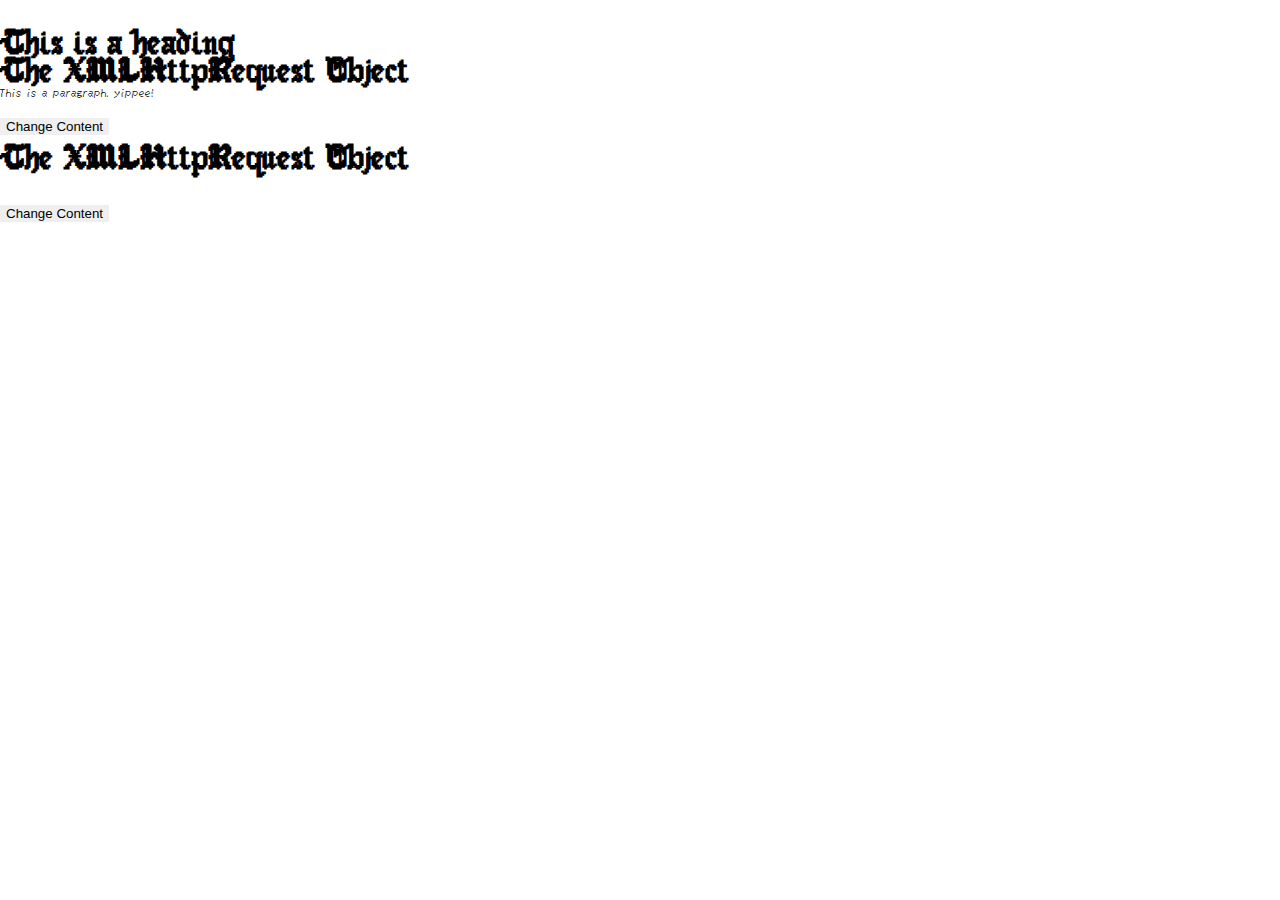
<file: ajaxexample.html>
<!DOCTYPE html>
<html>
<body>

<div id="foo">
<h2>The XMLHttpRequest Object</h2>
<button type="button" onclick="changeContent()">Change Content</button>
</div>

<script>
function changeContent() {
  var xhttp = new XMLHttpRequest();
  xhttp.onreadystatechange = function() {
    if (this.readyState == 4 && this.status == 200) {
      document.getElementById("foo").innerHTML =
      this.responseText;
    }
  };
  xhttp.open("GET", "content.txt", true);
  xhttp.send();
}
</script>

</body>
</html>


<!-- index stuff -->
<!DOCTYPE html>

<html>
<head>
  <link rel="stylesheet" href="fiddlestyle.css">
  <link rel="stylesheet" href="charastyle.css">
</head>

<body>

<h1>This is a heading</h1>
<p>This is a paragraph. yippee!</p>

<div id="foo">
<h2>The XMLHttpRequest Object</h2>
<button type="button" onclick="changeContent()">Change Content</button>
</div>

</body>

<script>
function changeContent() {
  var xhttp = new XMLHttpRequest();
  xhttp.onreadystatechange = function() {
    if (this.readyState == 4 && this.status == 200) {
      document.getElementById("foo").innerHTML =
      this.responseText;
    }
  };
  xhttp.open("GET", "content.txt", true);
  xhttp.send();
}
</script>

</html>
</file>
<file: fiddlestyle.css>
/*FONTS*/
@font-face { /*GothicPixel*/
    font-family: GothicPixel;
    src: url(/fonts/OldEnglishGothicPixelRegular-ow2Bo.ttf);
   }
@font-face { /*PixelScript*/
    font-family: PixelScript;
    src: url(/fonts/PixelScriptRegular-4B83W.ttf);
   }
@font-face { /*Mintsoda*/
    font-family: Mintsoda;
    src: url(/fonts/MintsodaLimeGreen16X16Regular-EanDl.ttf);
   }

body {
    font-family: Mintsoda;
    font-size: 11px; 
    margin: 0px; 
    padding: 0px; 
    overflow-x: hidden;
  }
h1 {
    font-family: GothicPixel;
    font-size: 2.6041666666666665vw;
    text-align: left;
  }
h2 { /*used for category*/
    font-family: GothicPixel;
    font-size: 2.6041666666666665vw;
    text-align: right;
  }
h3 { /*used for pixelscript stuff*/
    font-family: PixelScript;
    font-size: 14px;
  }
img { 
    position: absolute; 
    display: block; 
    margin: 0px; 
    border: none; 
    padding: 0px; }
div { 
    position: absolute; }

.section {
    display: none;
    }
.section.active{
    display: block;
    }
.invisible {
    display: none;
    }

/*  NOT IN USE CURRENTLY
ul {
list-style: none;
margin: 0;
padding: 0;
display: flex;
align-items: center;
}

ul li {
background: #ccc;
padding: 10px 15px;
margin-left: 6px;
border-radius: 50%;
cursor: pointer;
opacity: .5;
}

ul li.active{
opacity: 1 !important;
}
*/

button {
	border: none;
	border-radius: 1px;
	cursor: pointer;
}
button:hover {
	border: solid;
	border-color: white;
}

.next {
    top: 54.6875vw;	left: 94.40104166666667vw;
	width: 4.166666666666667vw; height: 4.166666666666667vw;
    border: 0;
    outline: none;
    cursor: pointer;
	background-image: url("img/next.png");
    }
.prev {
    top: 54.6875vw;	left: 1.4322916666666667vw;
	width: 4.166666666666667vw; height: 4.166666666666667vw;
    border: 0;
    outline: none;
    cursor: pointer;
	background-image: url("img/prev.png");
    }
.next.disable,
.prev.disable{
  cursor: none;
  opacity: .5;
}

/* LAYOUT */
.content-container {
    display: block; 
    position: relative; 
    width: 100vw; height: 72.91666666666667vw; 
    overflow: hidden; 
    margin-left: auto; margin-right: auto;
    }
.page {
	top: 0px;
	left: 0px;
	width: 100vw;
	height: 72.91666666666667vw;
}
.desk {
	top: 0px;
	left: 0px;
	width: 100vw;
	height: 72.91666666666667vw;
    }
.book {
	top: 4.557291666666667vw;
	left: 5.598958333333333vw;
	width: 88.93229166666667vw;
    }
.Lpage {
	top: 7.161458333333333vw; left: 8.333333333333334vw;
	width: 40.364583333333336vw; height: 50.520833333333336vw;
}
.Rpage {
	top: 7.161458333333333vw; left: 51.302083333333336vw;
	width: 40.364583333333336vw; height: 50.520833333333336vw;
}
.frame {
	text-align: left;
	padding: 5px;
}

/* SPECIAL TEXT */
.pgnmbr {
	top: 45.703125vw; 
	left: 35.677083333333336vw;
	overflow: hidden;
	font-family: GothicPixel;
	font-size: 2.6041666666666665vw;
	text-align: right;
	color:#000000;
    }
.comment {
	top: 32.291666666666664vw;
	left: 8.203125vw;
	width: 28.515625vw;
	height: 8vw;
	overflow: hidden;
	
	-ms-transform:rotate(-6.67deg);
	-o-transform:rotate(-6.67deg);
	-webkit-transform:rotate(-6.67deg);
	-moz-transform:rotate(-6.67deg);
	transform:rotate(-6.67deg);
	text-align: center;
	letter-spacing: 0.55px;
}
.intro {
	top: 2.0833333333333335vw;
	left: 2.6041666666666665vw;
	width: 95.57291666666667vw;
	height: 3.90625vw;
	text-align: center;
	letter-spacing: 1px;
	color:#000000;
}

/* TEXT */
.title {
	top: 2.0833333333333335vw;
	left: 2.6041666666666665vw;
	height: 3.90625vw;
	overflow: hidden;
	font-family: Old English Gothic Pixel;
	font-size: 2.6041666666666665vw; /*20px*/
	text-align: left;
	letter-spacing: 1px;
	color:#000000;
}
.category {
	top: 2.0833333333333335vw;
	left: 26.302083333333332vw;
	height: 3.90625vw;
	overflow: hidden;
	font-family: Old English Gothic Pixel;
	font-size: 2.6041666666666665vw; /*20px*/
	text-align: right;
	letter-spacing: 1px;
	color:#000000;
}
.Rtitle {
	top: 2.0833333333333335vw;
	left: 1.5625vw;
	height: 3.90625vw;
	overflow: hidden;
	font-family: GothicPixel;
	font-size: 2.6041666666666665vw; /*20px*/
	text-align: left;
	letter-spacing: 1px;
	color:#000000;
}

.Rcontent {
	top: 5.338541666666667vw;
	left: 1.4322916666666667vw;
	width: 36.71875vw;
	height: 29.6875vw;
}

.stats {
	top: 0.6510416666666666vw;
	left: 0.8463541666666666vw;
	width: 35.677083333333336vw;
	height: 8.854166666666666vw;
}

.resistances_box {
	top: 0px;
	left: 0px;
	width: 18.229166666666668vw;
	height: 7.03125vw;
}

.resistances_title {
	top: 0.13020833333333334vw;
	left: 0.5208333333333334vw;
	width: 12.29vw;
	height: 3.307vw;
	overflow: hidden;
	font-family: PixelScript;
	font-size: 14px;
	text-align: left;
	color:#000000;
}

.stats_text {
	top: 3.2552083333333335vw; left: 0.5208333333333334vw;
	width: 15.1171875vw; height: 4.049479166666667vw;
	overflow: hidden;
	font-family: Mintsoda;
	font-size: 11px;
	text-align: left;
	color:#000000;
}

.vulnerabilities_box {
	top: 0px; left: 18.229166666666668vw;
	width: 18.229166666666668vw; height: 8.854166666666666vw;
}

.vulnerabilities_title {
	top: 0.13020833333333334vw; left: 0.5208333333333334vw;
	width: 14.765625vw;	height: 3.3072916666666665vw;
	overflow: hidden;
	font-family: PixelScript;
	font-size: 14px;
	text-align: left;
	color:#000000;
}

.text_ek1 {
	top: 3.2552083333333335vw;
	left: 0.5208333333333334vw;
	width: 13.684895833333334vw;
	height: 5.872395833333333vw;
	overflow: hidden;
	font-family: Mintsoda;
	font-size: 11px;
	text-align: left;
	color:#000000;
}

.body_text {
	top: 10.807291666666666vw;
	left: 1.7578125vw;
	width: 35.546875vw;
	height: 18.75vw;
	overflow: hidden;
	font-family: Mintsoda;
	font-size: 11px;
	text-align: left;
	color:#000000;
}

.art {
	position: fixed;
	bottom: 89.5vw;
	left: 7.552083333333333vw;
	max-width: 22.005208333333332vw; 
	max-height: 19.53125vw;
	text-align: center;
}

.scientific_name {
	top: 23.046875vw;
	left: 14.84375vw;
	width: 10.859375vw; 
	height: 3.30729166vw;
	overflow: hidden;
	font-family: PixelScript;
	font-size: 14px;
	text-align: center;
}

.habitats {
	top: 26.432291666666668vw;	
	left: 6.25vw;
	width: 27.864583333333332vw; 
	height: 4.947916666666667vw;
}

._116_3 {
	top: 3px;
	left: 91px;
	width: 32px;
	height: 32px;
}

.Ldescriptions {
	top: 31.380208333333332vw;	
	left: 2.6041666666666665vw;
	width: 35.807291666666664vw; 
	height: 17.057291666666668vw;
}

.sightings {
	top: 0.2604166666666667vw; 
	left: 1.3020833333333333vw;
	width: 9.6875vw; 
	height: 3.3072916666666665vw;
	overflow: hidden;
	font-family: PixelScript;
	font-size: 14px;
	text-align: left;
}

.sightings_box {
	top: 3.125vw;
	left: 1.3020833333333333vw;
	width: 33.203125vw;
	height: 5.729166666666667vw;
}

.places { /*inside sightings box*/
	top: 0.13020833333333334vw; 
	left: 1.171875vw;
	width: 17.200520833333332vw;	
	height: 5.872395833333333vw;
	font-family: Mintsoda;
	font-size: 11px;
	text-align: left;
}

.places_2 { /*inside sightings box*/
	top: 0.13020833333333334vw; 
	left: 16.927083333333332vw;
	width: 17.200520833333332vw;	
	height: 4.049479166666667vw;
	overflow: hidden;
	font-family: Mintsoda;
	font-size: 11px;
	text-align: left;
}

.resources {
	top: 8.984375vw; 
	left: 1.3020833333333333vw;
	width: 10.989583333333334vw; 
	height: 3.3072916666666665vw;
	overflow: hidden;
	font-family: PixelScript;
	font-size: 14px;
	text-align: left;
}

.resources_box {
	top: 91px; left: 1.3020833333333333vw;
	width: 255px; height: 38px;
}

.resources_icon {
	top: 3px; left: 9px;
	width: 32px; height: 32px;
}

.zoom {
	top: 125px;	left: 244px;
	width: 32px; height: 32px;
}

/* TABS */
/* +44 px per tab */
.tab {
	height: 5.208333333333333vw; /*40px*/
	width: 4.817708333333333vw; /*37px*/
	position: absolute;
}
.A {
	left: 9.244791666666666vw; /*71px*/
}
.L {
	left: 7.942708333333333vw; /*61px*/
}
.R {
	left: 91.92708333333333vw;
}
.red {
	top: 12.109375vw; /*93px*/
}
.orange {
	top: 17.838541666666668vw;
}
.yellow {
	top: 23.567708333333332vw;
}
.green {
	top: 29.296875vw;
}
.blue {
	top: 35.026041666666664vw;
}
.purple {
	top: 40.755208333333336vw;
}
.pink {
	top: 46.484375vw;
}

.tab_r_A {
	top: 12.109375vw; /*93px*/
	left: 30px; /*71px*/
	position: absolute;
	height: 5.208333333333333vw; /*40px*/
}  
.tab_r_L {
	top: 12.109375vw;
	left: 30px; /*61px*/
	position: absolute;
	height: 5.208333333333333vw; /*40px*/
}  
.tab_r_R {
	top: 12.109375vw;
	left: 91.92708333333333vw;
	position: absolute;
	height: 5.208333333333333vw; /*40px*/
}    
.tab_o_A {
	top: 17.838541666666668vw;
	left: 30px;
	position: absolute;
	height: 5.208333333333333vw; /*40px*/
}  
.tab_o_L {
	top: 17.838541666666668vw;
	left: 30px;
	position: absolute;
	height: 5.208333333333333vw; /*40px*/
}  
.tab_o_R {
	top: 17.838541666666668vw;
	left: 91.92708333333333vw;
	position: absolute;
	height: 5.208333333333333vw; /*40px*/
}  
.tab_y_A {
	top: 23.567708333333332vw;
	left: 30px;
	position: absolute;
	height: 5.208333333333333vw; /*40px*/
}  
.tab_y_L {
	top: 23.567708333333332vw;
	left: 30px;
	position: absolute;
	height: 5.208333333333333vw; /*40px*/
}  
.tab_y_R {
	top: 23.567708333333332vw;
	left: 91.92708333333333vw;
	position: absolute;
}  
.tab_g_A {
	top: 29.296875vw;
	left: 30px;
	position: absolute;
}  
.tab_g_L {
	top: 29.296875vw;
	left: 30px;
	position: absolute;
}  
.tab_g_R {
	top: 29.296875vw;
	left: 91.92708333333333vw;
	position: absolute;
}  
.tab_b_A {
	top: 35.026041666666664vw;
	left: 30px;
	position: absolute;
}
.tab_b_L {
	top: 35.026041666666664vw;
	left: 30px;
	position: absolute;
}
.tab_b_R {
	top: 35.026041666666664vw;
	left: 91.92708333333333vw;
	position: absolute;
}
.tab_pu_A {
	top: 40.755208333333336vw;
	left: 30px;
	position: absolute;
}  
.tab_pu_L {
	top: 40.755208333333336vw;
	left: 30px;
	position: absolute;
}  
.tab_pu_R {
	top: 40.755208333333336vw;
	left: 91.92708333333333vw;
	position: absolute;
}    
.tab_pi_A {
	top: 46.484375vw;
	left: 30px;
	position: absolute;
}
.tab_pi_L {
	top: 46.484375vw;
	left: 30px;
	position: absolute;
}
.tab_pi_R {
	top: 46.484375vw;
	left: 91.92708333333333vw;
	position: absolute;
}

#c {
	top: 31px;
	left: 0px;
	width: 50.6px;
	height: 45.6px;
	overflow: hidden;
	
	-ms-transform:rotate(180deg);
	-o-transform:rotate(180deg);
	-webkit-transform:rotate(180deg);
	-moz-transform:rotate(180deg);
	transform:rotate(180deg);
	font-family: Old English Gothic Pixel;
	font-size: 36px;
	line-height: 40.6px;
	text-align: left;
	letter-spacing: 1.8px;
	color:#000000;
}

#l {
	top: 43px;
	left: -6px;
	width: 33px;
	height: 53.6px;
	overflow: hidden;
	
	-ms-transform:rotate(180deg);
	-o-transform:rotate(180deg);
	-webkit-transform:rotate(180deg);
	-moz-transform:rotate(180deg);
	transform:rotate(180deg);
	font-family: Old English Gothic Pixel;
	font-size: 36px;
	line-height: 48.6px;
	text-align: center;
	letter-spacing: 1.8px;
	color:#000000;
}

#i {
	top: 45px;
	left: -3px;
	width: 26px;
	height: 53.6px;
	overflow: hidden;
	
	-ms-transform:rotate(180deg);
	-o-transform:rotate(180deg);
	-webkit-transform:rotate(180deg);
	-moz-transform:rotate(180deg);
	transform:rotate(180deg);
	font-family: Old English Gothic Pixel;
	font-size: 36px;
	line-height: 48.6px;
	text-align: center;
	letter-spacing: 1.8px;
	color:#000000;
}
</file>
<file: charastyle.css>
@font-face { /*SummerPixel*/
    font-family: SummerPixel;
    src: url(/fonts/SummerPixel22Regular-jE0W7.ttf);
   }
@font-face {  /*RDJHandPixel*/
    font-family: RDJHandPixel;
    src: url(/fonts/RdjHandPixel-5w3L.otf);
   }
@font-face { /*ZenMastersItalic*/
    font-family: ZenMastersItalic;
    src: url(/fonts/ZenMastersItalic-jElEG.ttf);
   }
@font-face { /*HandPixies*/
    font-family: HandPixies;
    src: url(/fonts/Handpixies-Gzdm.ttf);
   }
@font-face { /*PixelGaming*/
    font-family: PixelGaming;
    src: url(/fonts/PixelGamingRegular-d9w0g.ttf);
   }
@font-face { /*PixeloidSans*/
    font-family: PixeloidSans;
    src: url(/fonts/PixeloidSans-mLxMm.ttf);
   }
@font-face { /*ScarletDevilPixelScript*/
    font-family: ScarletDevilPixelScript;
    src: url(/fonts/ScarletDevilPixelScript-0Vjr.ttf);
   }
@font-face { /*PixelSleigh*/
    font-family: PixelSleigh;
    src: url(/fonts/PixelSleighRegular-r0aA.ttf);
   }
@font-face { /*PixGamer*/
    font-family: PixGamer;
    src: url(/fonts/PixgamerRegular-OVD6A.ttf);
   }

/*CHARACTER NOTES*/
.notes-aaron {
    font-family: Mintsoda;
    font-size: 11px;
    text-align: center;
 }
.notes-mar {
    font-family: SummerPixel;
    font-size: 11px;
 }
.notes-eve {
    font-family: PixelSleigh;
    font-size: 6px;
 }
.notes-rhy {
    font-family: RDJHandPixel;
    font-size: 11px;
 }
.notes-sef {
    font-family: PixeloidSans;
    font-size: 9px;
 }
.notes-ipi {
    font-family: PixelGaming;
    font-size: 11px;
 }
.notes-kotu {
    font-family: ScarletDevilPixelScript;
    font-size: 10px;
 }
.notes-tsu {
    font-family: PixGamer;
    font-size: 11px;
 }
.notes-oak {
    font-family: ZenMastersItalic;
    font-size: 10px;
 }
.notes-win {
    font-family: HandPixies;
    font-size: 11px;
 }
</file>
